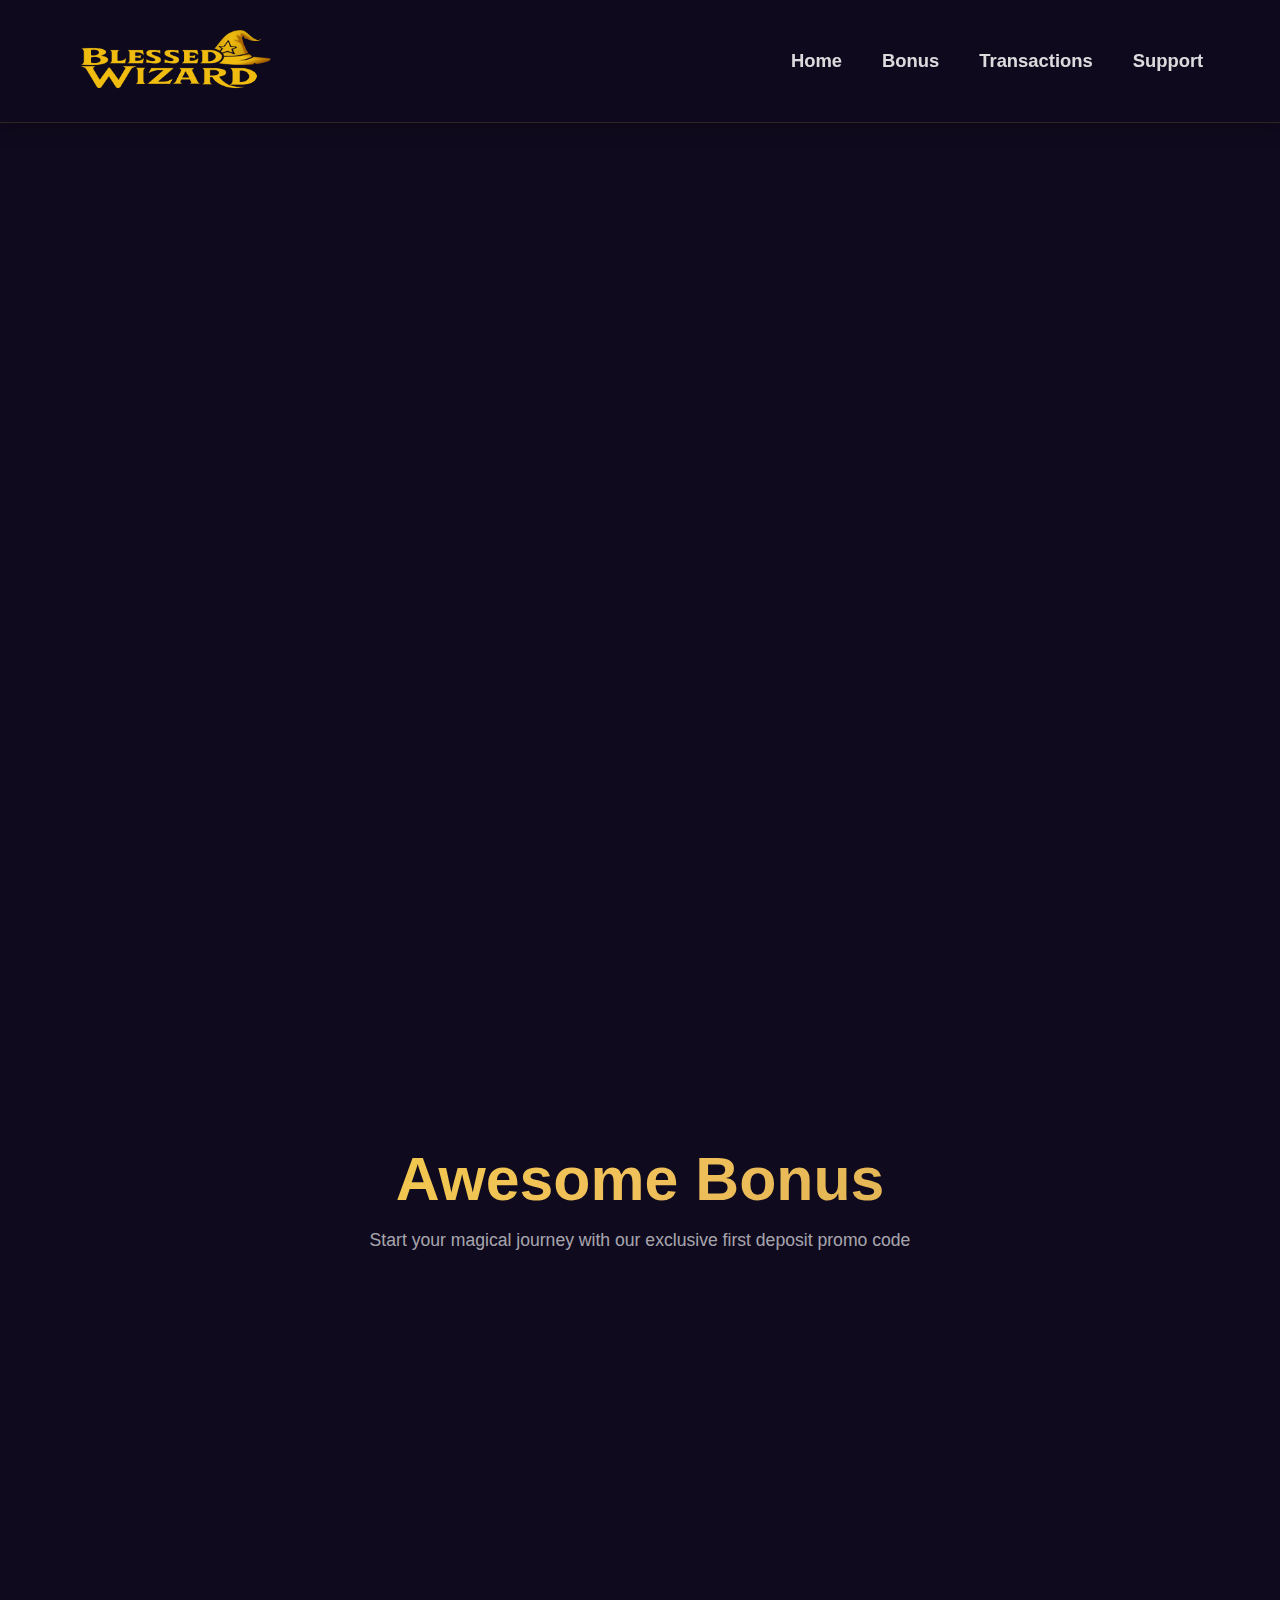
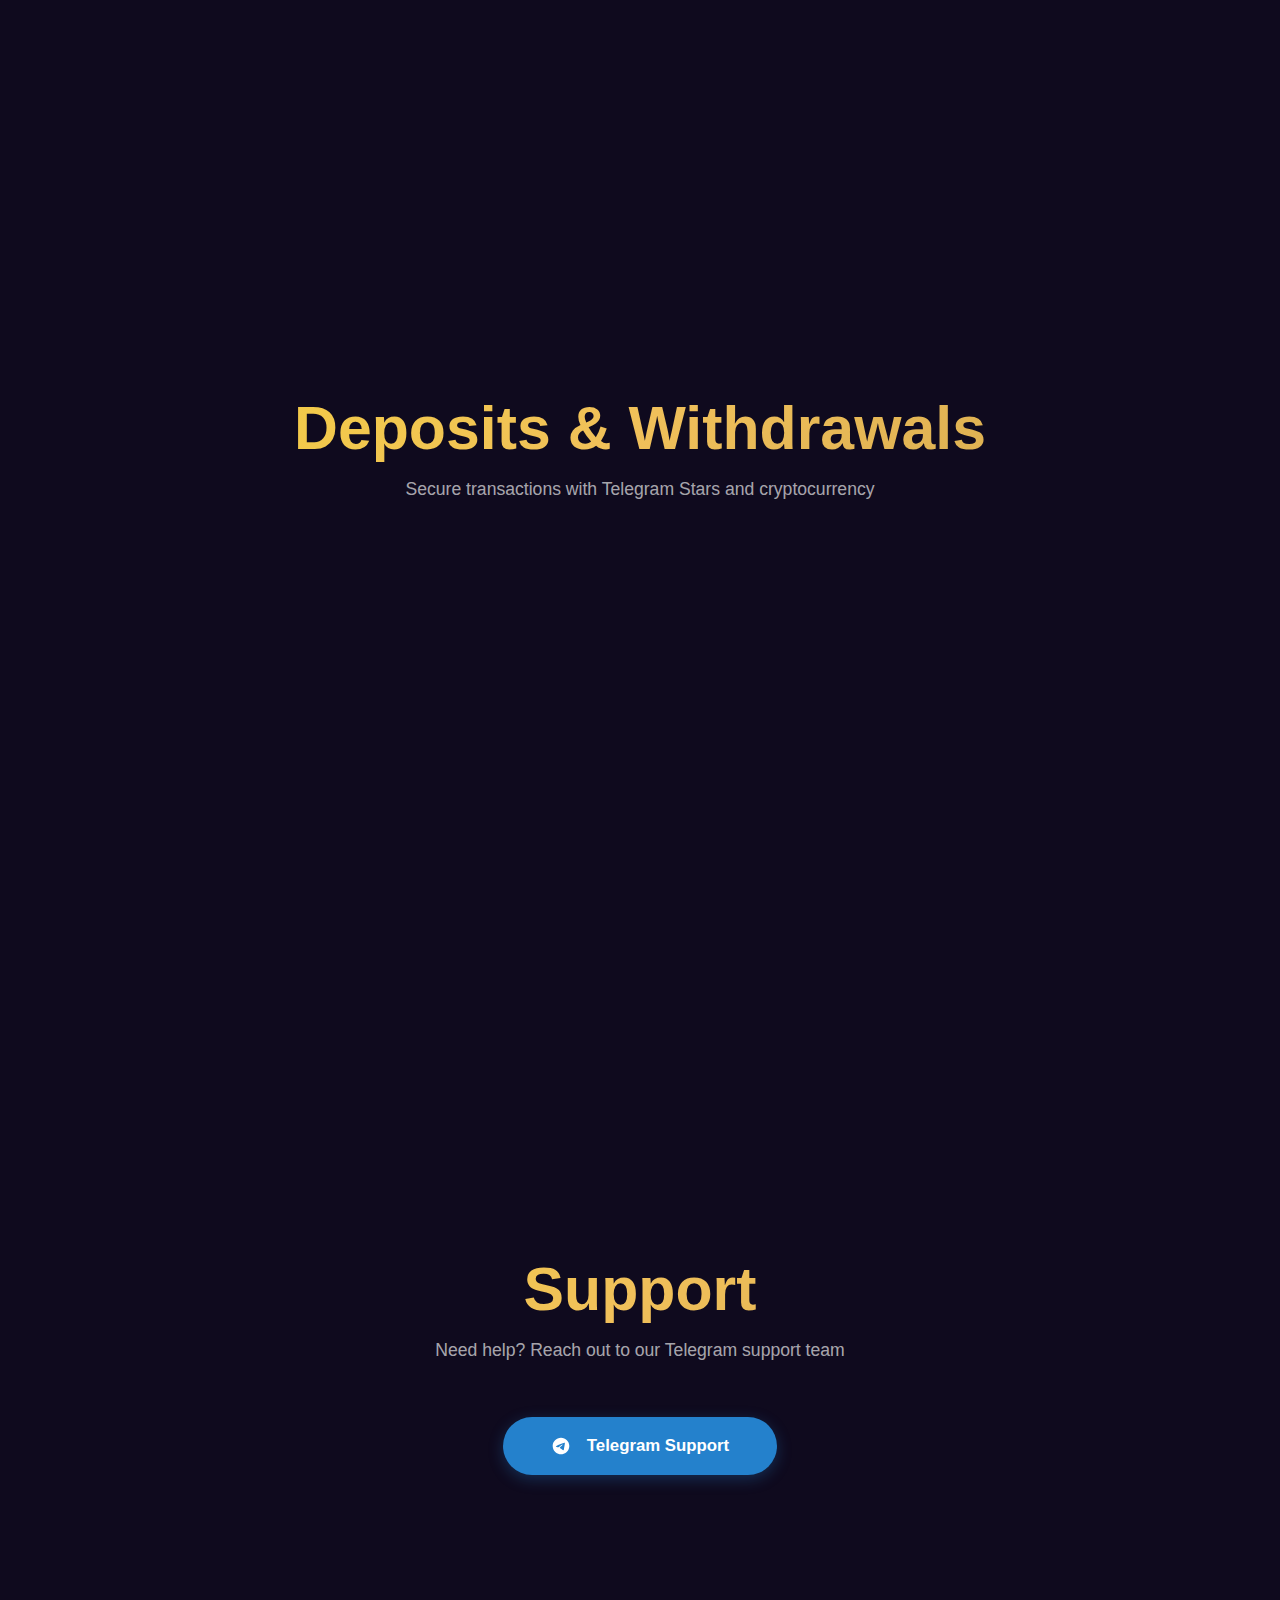
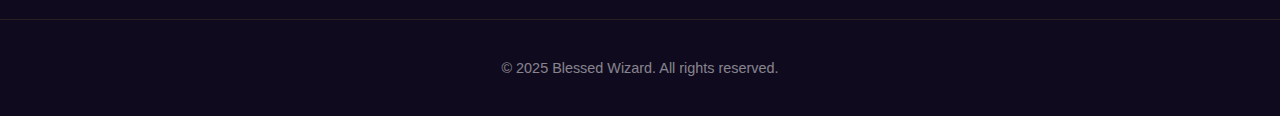
<file: index.html>
<!DOCTYPE html>
<html lang="en">
<head>
    <meta charset="UTF-8">
    <meta name="viewport" content="width=device-width, initial-scale=1.0">
    <title>Blessed Wizard</title>
    <link rel="stylesheet" href="https://cdnjs.cloudflare.com/ajax/libs/font-awesome/6.4.0/css/all.min.css">
    <style>
        * {
            margin: 0;
            padding: 0;
            box-sizing: border-box;
        }

        body {
            font-family: 'Inter', -apple-system, BlinkMacSystemFont, 'Segoe UI', sans-serif;
            background: #0f0a1e;
            color: #fff;
            overflow-x: hidden;
        }

        /* Navigation */
        nav {
            position: fixed;
            top: 0;
            width: 100%;
            background: rgba(15, 10, 30, 0.95);
            backdrop-filter: blur(20px);
            padding: 1.5rem 6%;
            display: flex;
            justify-content: space-between;
            align-items: center;
            z-index: 1000;
            border-bottom: 1px solid rgba(240, 192, 90, 0.15);
            box-shadow: 0 4px 20px rgba(0, 0, 0, 0.3);
        }

        .logo-container img {
            height: 70px;
            width: auto;
            transition: transform 0.3s ease;
        }

        .logo-container img:hover {
            transform: scale(1.05);
        }

        .nav-links {
            display: flex;
            gap: 2.5rem;
            list-style: none;
        }

        .nav-links a {
            color: rgba(255, 255, 255, 0.85);
            text-decoration: none;
            font-weight: 600;
            font-size: 1.15rem;
            transition: all 0.3s ease;
            position: relative;
        }

        .nav-links a::after {
            content: '';
            position: absolute;
            bottom: -5px;
            left: 0;
            width: 0;
            height: 2px;
            background: linear-gradient(90deg, #f4d03f, #f0c05a);
            transition: width 0.3s ease;
        }

        .nav-links a:hover {
            color: #f0c05a;
        }

        .nav-links a:hover::after {
            width: 100%;
        }

        /* Hero Section */
        .hero {
            margin-top: 100px;
            padding: 4rem 6% 6rem;
            display: grid;
            grid-template-columns: 1fr 1fr;
            align-items: center;
            gap: 4rem;
            min-height: calc(100vh - 100px);
        }

        .hero-content h1 {
            font-size: 3.8rem;
            font-weight: 700;
            line-height: 1.2;
            margin-bottom: 1.5rem;
            opacity: 0;
            animation: fadeInUp 0.8s ease forwards;
        }

        @keyframes fadeInUp {
            from {
                opacity: 0;
                transform: translateY(30px);
            }
            to {
                opacity: 1;
                transform: translateY(0);
            }
        }

        .hero-content h1 .highlight {
            background: linear-gradient(135deg, #f4d03f 0%, #f0c05a 30%, #d4a94e 60%, #c89b45 100%);
            -webkit-background-clip: text;
            -webkit-text-fill-color: transparent;
            background-clip: text;
            filter: drop-shadow(0 0 20px rgba(240, 192, 90, 0.3));
        }

        .hero-content p {
            font-size: 1.15rem;
            color: rgba(255, 255, 255, 0.75);
            margin-bottom: 2.5rem;
            line-height: 1.8;
            opacity: 0;
            animation: fadeInUp 0.8s ease 0.2s forwards;
        }

        .cta-button {
            background: linear-gradient(135deg, #f4d03f 0%, #f0c05a 50%, #d4a94e 100%);
            color: #0f0a1e;
            padding: 1.1rem 2.8rem;
            border: none;
            border-radius: 50px;
            font-size: 1.05rem;
            font-weight: 600;
            cursor: pointer;
            transition: all 0.4s ease;
            display: inline-block;
            text-decoration: none;
            box-shadow: 0 4px 15px rgba(240, 192, 90, 0.3);
            opacity: 0;
            animation: fadeInUp 0.8s ease 0.4s forwards;
            position: relative;
            overflow: hidden;
        }

        .cta-button::before {
            content: '';
            position: absolute;
            top: 50%;
            left: 50%;
            width: 0;
            height: 0;
            border-radius: 50%;
            background: rgba(255, 255, 255, 0.3);
            transform: translate(-50%, -50%);
            transition: width 0.6s, height 0.6s;
        }

        .cta-button:hover::before {
            width: 300px;
            height: 300px;
        }

        .cta-button:hover {
            transform: translateY(-3px);
            box-shadow: 0 12px 35px rgba(240, 192, 90, 0.5);
        }

        .social-icons {
            margin-top: 2.5rem;
            opacity: 0;
            animation: fadeInUp 0.8s ease 0.6s forwards;
        }

        .social-icons p {
            margin-bottom: 1rem;
            font-size: 0.9rem;
            color: rgba(255, 255, 255, 0.6);
        }

        .social-icons-row {
            display: flex;
            gap: 1rem;
            align-items: center;
        }

        .social-icon {
            width: 46px;
            height: 46px;
            background: rgba(240, 192, 90, 0.08);
            border: 1px solid rgba(240, 192, 90, 0.25);
            border-radius: 12px;
            display: flex;
            align-items: center;
            justify-content: center;
            cursor: pointer;
            transition: all 0.4s ease;
            flex-shrink: 0;
        }

        .social-icon:hover {
            background: rgba(240, 192, 90, 0.2);
            border-color: #f0c05a;
            transform: translateY(-5px) rotate(5deg);
        }

        .social-icon svg {
            width: 22px;
            height: 22px;
            fill: #f0c05a;
        }

        .social-icon-text {
            color: rgba(255, 255, 255, 0.85);
            font-size: 0.95rem;
            font-weight: 500;
        }

        .phone-mockup {
            position: relative;
            display: flex;
            justify-content: center;
            align-items: center;
            opacity: 0;
            animation: fadeInRight 1s ease 0.3s forwards;
        }

        @keyframes fadeInRight {
            from {
                opacity: 0;
                transform: translateX(50px);
            }
            to {
                opacity: 1;
                transform: translateX(0);
            }
        }

        .phone-mockup img {
            width: 80%;
            max-width: 400px;
            filter: drop-shadow(0 30px 60px rgba(0, 0, 0, 0.6));
            animation: float 6s ease-in-out infinite;
        }

        @keyframes float {
            0%, 100% { transform: translateY(0px); }
            50% { transform: translateY(-20px); }
        }

        /* Bonus Section */
        .bonus-section {
            padding: 6rem 6%;
            text-align: center;
        }

        .section-title {
            font-size: 3.8rem;
            background: linear-gradient(135deg, #f4d03f 0%, #f0c05a 50%, #d4a94e 100%);
            -webkit-background-clip: text;
            -webkit-text-fill-color: transparent;
            background-clip: text;
            margin-bottom: 1rem;
            font-weight: 700;
        }

        .section-subtitle {
            color: rgba(255, 255, 255, 0.65);
            margin-bottom: 3.5rem;
            font-size: 1.1rem;
        }

        .promo-box {
            background: linear-gradient(135deg, rgba(240, 192, 90, 0.12) 0%, rgba(240, 192, 90, 0.05) 100%);
            border: 2px solid rgba(240, 192, 90, 0.3);
            border-radius: 24px;
            padding: 3rem;
            max-width: 550px;
            margin: 0 auto 5rem;
            position: relative;
            overflow: hidden;
            transition: all 0.4s ease;
        }

        .promo-box:hover {
            transform: scale(1.02);
            border-color: #f0c05a;
            box-shadow: 0 15px 40px rgba(240, 192, 90, 0.2);
        }

        .promo-code {
            font-size: 2.8rem;
            font-weight: 700;
            background: linear-gradient(135deg, #f4d03f 0%, #f0c05a 50%, #d4a94e 100%);
            -webkit-background-clip: text;
            -webkit-text-fill-color: transparent;
            background-clip: text;
            letter-spacing: 4px;
            margin-bottom: 0.8rem;
        }

        .promo-description {
            color: rgba(255, 255, 255, 0.85);
            font-size: 1.15rem;
        }

        /* Deposits & Withdrawals */
        .transaction-section {
            padding: 6rem 6%;
        }

        .transaction-grid {
            display: grid;
            grid-template-columns: repeat(2, 1fr);
            gap: 3rem;
            max-width: 1200px;
            margin: 0 auto;
        }

        .transaction-card {
            background: rgba(240, 192, 90, 0.04);
            border: 1px solid rgba(240, 192, 90, 0.2);
            border-radius: 28px;
            padding: 3.5rem;
            transition: all 0.5s ease;
        }

        .transaction-card:hover {
            border-color: #f0c05a;
            transform: translateY(-8px);
            background: rgba(240, 192, 90, 0.08);
            box-shadow: 0 15px 40px rgba(240, 192, 90, 0.15);
        }

        .transaction-card h3 {
            background: linear-gradient(135deg, #f4d03f 0%, #f0c05a 50%, #d4a94e 100%);
            -webkit-background-clip: text;
            -webkit-text-fill-color: transparent;
            background-clip: text;
            font-size: 2rem;
            margin-bottom: 1.2rem;
            font-weight: 600;
        }

        .transaction-card p {
            color: rgba(255, 255, 255, 0.75);
            margin-bottom: 2.5rem;
            line-height: 1.7;
            font-size: 1.05rem;
        }

        .crypto-grid {
            display: grid;
            grid-template-columns: repeat(2, 1fr);
            gap: 1.2rem;
        }

        .crypto-item {
            background: rgba(240, 192, 90, 0.06);
            border: 1px solid rgba(240, 192, 90, 0.2);
            border-radius: 14px;
            padding: 1.2rem;
            display: flex;
            align-items: center;
            gap: 1rem;
            transition: all 0.4s ease;
        }

        .crypto-item:hover {
            background: rgba(240, 192, 90, 0.15);
            border-color: #f0c05a;
            transform: translateX(5px);
        }

        .crypto-item img {
            width: 36px;
            height: 36px;
        }

        .crypto-item i {
            font-size: 24px;
            color: #f0c05a;
        }

        .crypto-item span {
            color: #fff;
            font-weight: 500;
            font-size: 0.95rem;
        }

        /* Bonus Cards */
        .bonus-grid {
            display: grid;
            grid-template-columns: repeat(3, 1fr);
            gap: 2.5rem;
            max-width: 1200px;
            margin: 5rem auto 0;
        }

        .bonus-card {
            background: rgba(240, 192, 90, 0.04);
            border: 1px solid rgba(240, 192, 90, 0.18);
            border-radius: 24px;
            padding: 3rem;
            text-align: center;
            transition: all 0.5s ease;
        }

        .bonus-card:hover {
            border-color: #f0c05a;
            transform: translateY(-10px);
            background: rgba(240, 192, 90, 0.08);
            box-shadow: 0 15px 40px rgba(240, 192, 90, 0.2);
        }

        .bonus-card-icon {
            margin-bottom: 1.5rem;
        }

        .bonus-card-icon img {
            width: 80px;
            height: 80px;
            transition: transform 0.4s ease;
        }

        .bonus-card:hover .bonus-card-icon img {
            transform: scale(1.1) rotate(5deg);
        }

        .bonus-card h3 {
            background: linear-gradient(135deg, #f4d03f 0%, #f0c05a 50%, #d4a94e 100%);
            -webkit-background-clip: text;
            -webkit-text-fill-color: transparent;
            background-clip: text;
            font-size: 1.5rem;
            margin-bottom: 1rem;
            font-weight: 600;
        }

        .bonus-card p {
            color: rgba(255, 255, 255, 0.75);
            line-height: 1.7;
            font-size: 1.05rem;
        }

        /* Support Section */
        .support-section {
            padding: 6rem 6%;
            text-align: center;
        }

        .support-button {
            background: #2481cc;
            color: #fff;
            padding: 1.2rem 3rem;
            border: none;
            border-radius: 50px;
            font-size: 1.05rem;
            font-weight: 600;
            cursor: pointer;
            transition: all 0.4s ease;
            display: inline-flex;
            align-items: center;
            gap: 1rem;
            margin-bottom: 3rem;
            box-shadow: 0 4px 15px rgba(36, 129, 204, 0.3);
        }

        .support-button:hover {
            background: #1a6db3;
            transform: translateY(-3px);
            box-shadow: 0 8px 25px rgba(36, 129, 204, 0.4);
        }

        /* Footer */
        footer {
            padding: 2.5rem 6%;
            text-align: center;
            border-top: 1px solid rgba(240, 192, 90, 0.12);
            color: rgba(255, 255, 255, 0.5);
            font-size: 0.9rem;
        }

        /* Mobile Menu */
        .mobile-menu-btn {
            display: none;
            background: none;
            border: none;
            color: #f0c05a;
            font-size: 2rem;
            cursor: pointer;
            transition: transform 0.3s ease;
        }

        .mobile-menu-btn:hover {
            transform: rotate(90deg);
        }

        /* Responsive */
        @media (max-width: 1024px) {
            .hero {
                grid-template-columns: 1fr;
                gap: 3rem;
                padding: 3rem 6%;
            }

            .hero-content {
                order: 2;
                text-align: center;
            }

            .phone-mockup {
                order: 1;
            }

            .phone-mockup img {
                width: 60%;
                max-width: 350px;
            }

            .social-icons-row {
                justify-content: center;
            }

            .transaction-grid {
                grid-template-columns: 1fr;
                gap: 2.5rem;
            }

            .bonus-grid {
                grid-template-columns: 1fr;
                gap: 2rem;
            }

            .hero-content h1 {
                font-size: 3rem;
            }
        }

        @media (max-width: 768px) {
            nav {
                padding: 1.2rem 5%;
            }

            .logo-container img {
                height: 55px;
            }

            .nav-links {
                display: none;
                position: absolute;
                top: 85px;
                left: 0;
                width: 100%;
                background: rgba(15, 10, 30, 0.98);
                backdrop-filter: blur(20px);
                flex-direction: column;
                padding: 2rem;
                gap: 1.5rem;
                border-bottom: 1px solid rgba(240, 192, 90, 0.15);
                box-shadow: 0 10px 30px rgba(0, 0, 0, 0.5);
            }

            .nav-links.active {
                display: flex;
            }

            .nav-links a::after {
                display: none;
            }

            .mobile-menu-btn {
                display: block;
            }

            .hero {
                margin-top: 85px;
                padding: 2.5rem 5%;
                min-height: auto;
            }

            .hero-content h1 {
                font-size: 2.2rem;
            }

            .hero-content p {
                font-size: 1rem;
            }

            .phone-mockup img {
                width: 70%;
            }

            .section-title {
                font-size: 2.2rem;
            }

            .section-subtitle {
                font-size: 1rem;
            }

            .promo-code {
                font-size: 2.2rem;
            }

            .promo-description {
                font-size: 1rem;
            }

            .crypto-grid {
                grid-template-columns: 1fr;
            }

            .transaction-card {
                padding: 2.5rem;
            }

            .bonus-card {
                padding: 2.5rem;
            }

            .bonus-section,
            .transaction-section,
            .support-section {
                padding: 4rem 5%;
            }
        }

        @media (max-width: 480px) {
            .hero-content h1 {
                font-size: 1.8rem;
            }

            .cta-button {
                padding: 1rem 2rem;
                font-size: 0.95rem;
            }

            .section-title {
                font-size: 1.8rem;
            }

            .promo-box {
                padding: 2rem;
            }

            .transaction-card,
            .bonus-card {
                padding: 2rem;
            }
        }
    </style>
</head>
<body>
    <nav>
        <div class="logo-container">
            <img src="image/logo.png" alt="Blessed Wizard">
        </div>
        <button class="mobile-menu-btn" onclick="toggleMenu()">☰</button>
        <ul class="nav-links" id="navLinks">
            <li><a href="#home">Home</a></li>
            <li><a href="#bonus">Bonus</a></li>
            <li><a href="#transactions">Transactions</a></li>
            <li><a href="#support">Support</a></li>
        </ul>
    </nav>

    <section id="home" class="hero">
        <div class="phone-mockup">
            <img src="image/phone.png" alt="Blessed Wizard App">
        </div>

        <div class="hero-content">
            <h1>Enter the Realm of<br><span class="highlight">Blessed Wizard</span></h1>
            <p>Experience the magic of gaming with Telegram Stars. Withdraw your winnings seamlessly.</p>

            <a href="https://t.me/blessedwizardbot" class="cta-button" target="_blank" rel="noopener noreferrer">Web Application</a>


            <div class="social-icons">
                <p>Stay connected on our Telegram channel</p>
                <div class="social-icons-row">
                    <div class="social-icon" onclick="window.open('https://t.me/blessedwizard', '_blank')">
                        <svg xmlns="http://www.w3.org/2000/svg" viewBox="0 0 24 24"><path d="M12 2C6.48 2 2 6.48 2 12s4.48 10 10 10 10-4.48 10-10S17.52 2 12 2zm4.64 6.8c-.15 1.58-.8 5.42-1.13 7.19-.14.75-.42 1-.68 1.03-.58.05-1.02-.38-1.58-.75-.88-.58-1.38-.94-2.23-1.5-.99-.65-.35-1.01.22-1.59.15-.15 2.71-2.48 2.76-2.69a.2.2 0 00-.05-.18c-.06-.05-.14-.03-.21-.02-.09.02-1.49.95-4.22 2.79-.4.27-.76.41-1.08.4-.36-.01-1.04-.2-1.55-.37-.63-.2-1.12-.31-1.08-.66.02-.18.27-.36.74-.55 2.92-1.27 4.86-2.11 5.83-2.51 2.78-1.16 3.35-1.36 3.73-1.36.08 0 .27.02.39.12.1.08.13.19.14.27-.01.06.01.24 0 .38z"/></svg>
                    </div>
                    <span class="social-icon-text">Telegram Channel</span>
                </div>
            </div>
        </div>
    </section>

    <section id="bonus" class="bonus-section">
        <h2 class="section-title">Awesome Bonus</h2>
        <p class="section-subtitle">Start your magical journey with our exclusive first deposit promo code</p>

        <div class="promo-box">
            <div class="promo-code">WELCOME100</div>
            <p class="promo-description">Get 100 bonus stars on your first deposit</p>
        </div>

        <div class="bonus-grid">
            <div class="bonus-card">
                <h3>First Bonus</h3>
                <p>Use WELCOME100 to receive 100 bonus stars with your first deposit</p>
            </div>
            <div class="bonus-card">
                <h3>Special Offers</h3>
                <p>Get periodic promo codes during major events. Check our Telegram channel regularly!</p>
            </div>
            <div class="bonus-card">
                <h3>Leaderboard</h3>
                <p>Compete monthly for a share of over 600 000 stars in prizes every month</p>
            </div>
        </div>
    </section>

    <section id="transactions" class="transaction-section">
        <h2 class="section-title" style="text-align: center; margin-bottom: 1rem;">Deposits & Withdrawals</h2>
        <p class="section-subtitle" style="text-align: center; margin-bottom: 3.5rem;">Secure transactions with Telegram Stars and cryptocurrency</p>

        <div class="transaction-grid">
            <div class="transaction-card">
                <h3>Deposits</h3>
                <p>Fast and secure deposits using Telegram Stars</p>
                <div class="crypto-grid">
                    <div class="crypto-item">
                        <i class="fa-solid fa-star"></i>
                        <span>Telegram Stars</span>
                    </div>
                </div>
            </div>

            <div class="transaction-card">
                <h3>Withdrawals</h3>
                <p>Cash out your winnings in multiple cryptocurrencies</p>
                <div class="crypto-grid">
                    <div class="crypto-item">
                        <img src="image/btc.png" alt="Bitcoin">
                        <span>Bitcoin</span>
                    </div>
                    <div class="crypto-item">
                        <img src="image/usdt.png" alt="USDT TRC-20">
                        <span>USDT (TRC-20)</span>
                    </div>
                    <div class="crypto-item">
                        <img src="image/eth.png" alt="Ethereum">
                        <span>Ethereum</span>
                    </div>
                    <div class="crypto-item">
                        <img src="image/usdt.png" alt="USDT ERC-20">
                        <span>USDT (ERC-20)</span>
                    </div>
                    <div class="crypto-item">
                        <img src="image/ton.png" alt="TON">
                        <span>TON</span>
                    </div>
                    <div class="crypto-item">
                        <img src="image/usdt.png" alt="USDT BEP-20">
                        <span>USDT (BEP-20)</span>
                    </div>
                </div>
            </div>
        </div>
    </section>

    <section id="support" class="support-section">
        <h2 class="section-title">Support</h2>
        <p class="section-subtitle">Need help? Reach out to our Telegram support team</p>

        <button class="support-button" onclick="window.open('https://t.me/blessedwizardsupport', '_blank')">
            <svg width="20" height="20" viewBox="0 0 24 24" fill="white">
                <path d="M12 2C6.48 2 2 6.48 2 12s4.48 10 10 10 10-4.48 10-10S17.52 2 12 2zm4.64 6.8c-.15 1.58-.8 5.42-1.13 7.19-.14.75-.42 1-.68 1.03-.58.05-1.02-.38-1.58-.75-.88-.58-1.38-.94-2.23-1.5-.99-.65-.35-1.01.22-1.59.15-.15 2.71-2.48 2.76-2.69a.2.2 0 00-.05-.18c-.06-.05-.14-.03-.21-.02-.09.02-1.49.95-4.22 2.79-.4.27-.76.41-1.08.4-.36-.01-1.04-.2-1.55-.37-.63-.2-1.12-.31-1.08-.66.02-.18.27-.36.74-.55 2.92-1.27 4.86-2.11 5.83-2.51 2.78-1.16 3.35-1.36 3.73-1.36.08 0 .27.02.39.12.1.08.13.19.14.27-.01.06.01.24 0 .38z"/>
            </svg>
            Telegram Support
        </button>
    </section>

    <footer>
        <p>&copy; 2025 Blessed Wizard. All rights reserved.</p>
    </footer>

    <script>
        function toggleMenu() {
            document.getElementById('navLinks').classList.toggle('active');
        }

        // Smooth scroll
        document.querySelectorAll('a[href^="#"]').forEach(anchor => {
            anchor.addEventListener('click', function (e) {
                e.preventDefault();
                const target = document.querySelector(this.getAttribute('href'));
                if (target) {
                    target.scrollIntoView({ behavior: 'smooth', block: 'start' });
                    document.getElementById('navLinks').classList.remove('active');
                }
            });
        });

        // Scroll animations
        const observerOptions = {
            threshold: 0.15,
            rootMargin: '0px 0px -50px 0px'
        };

        const observer = new IntersectionObserver((entries) => {
            entries.forEach(entry => {
                if (entry.isIntersecting) {
                    entry.target.style.opacity = '1';
                    entry.target.style.transform = 'translateY(0)';
                }
            });
        }, observerOptions);

        document.querySelectorAll('.bonus-card, .transaction-card, .promo-box').forEach(el => {
            el.style.opacity = '0';
            el.style.transform = 'translateY(40px)';
            el.style.transition = 'all 0.8s cubic-bezier(0.4, 0, 0.2, 1)';
            observer.observe(el);
        });

        // Parallax effect for phone mockup
        window.addEventListener('scroll', () => {
            const scrolled = window.pageYOffset;
            const phone = document.querySelector('.phone-mockup img');
            if (phone && scrolled < 800) {
                phone.style.transform = `translateY(${scrolled * 0.15}px)`;
            }
        });

        // Add stagger animation to bonus cards
        document.querySelectorAll('.bonus-card').forEach((card, index) => {
            card.style.transitionDelay = `${index * 0.15}s`;
        });

        // Add stagger animation to crypto items
        document.querySelectorAll('.crypto-item').forEach((item, index) => {
            item.style.opacity = '0';
            item.style.transform = 'translateX(-20px)';
            item.style.transition = 'all 0.5s ease';
            item.style.transitionDelay = `${index * 0.1}s`;
            
            const cardObserver = new IntersectionObserver((entries) => {
                entries.forEach(entry => {
                    if (entry.isIntersecting) {
                        entry.target.style.opacity = '1';
                        entry.target.style.transform = 'translateX(0)';
                    }
                });
            }, { threshold: 0.1 });
            
            cardObserver.observe(item);
        });
    </script>
</body>
</html>
</file>
